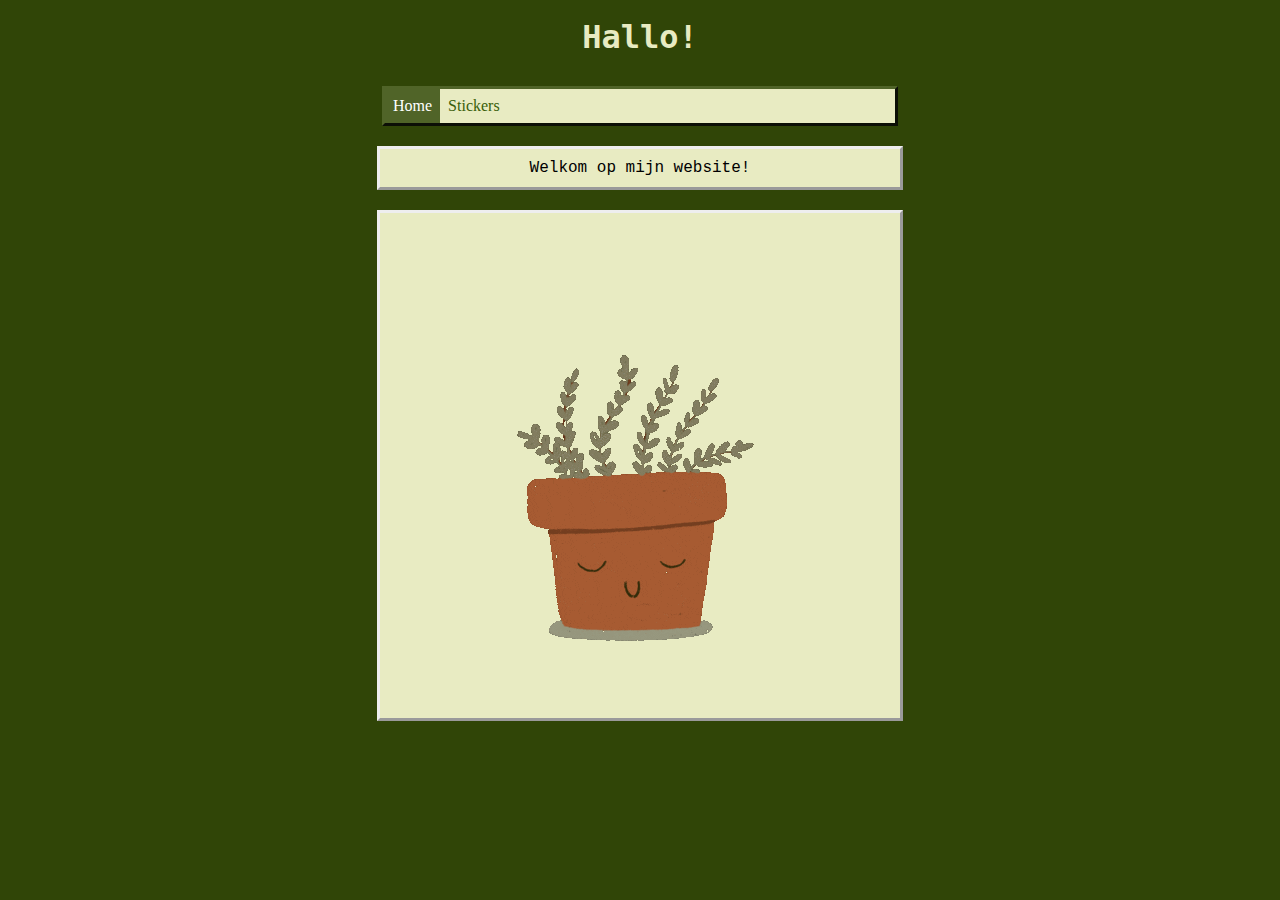
<file: index.html>
<!DOCTYPE html>
<html>
<head>
<link rel="stylesheet" href="styles.css">
<title> Inge's website </title>
</head>

<body>

<h1> Hallo! </h1>

<ul>
    <li><a class="active" href="index.html">Home</a></li>
    <li><a href="Stickers.html">Stickers</a></li>
</ul>

<p>  Welkom op mijn website! </p>

<p> <img src="ingepot.gif" alt="bloempot"/> </p>

</body>
</html>
</file>
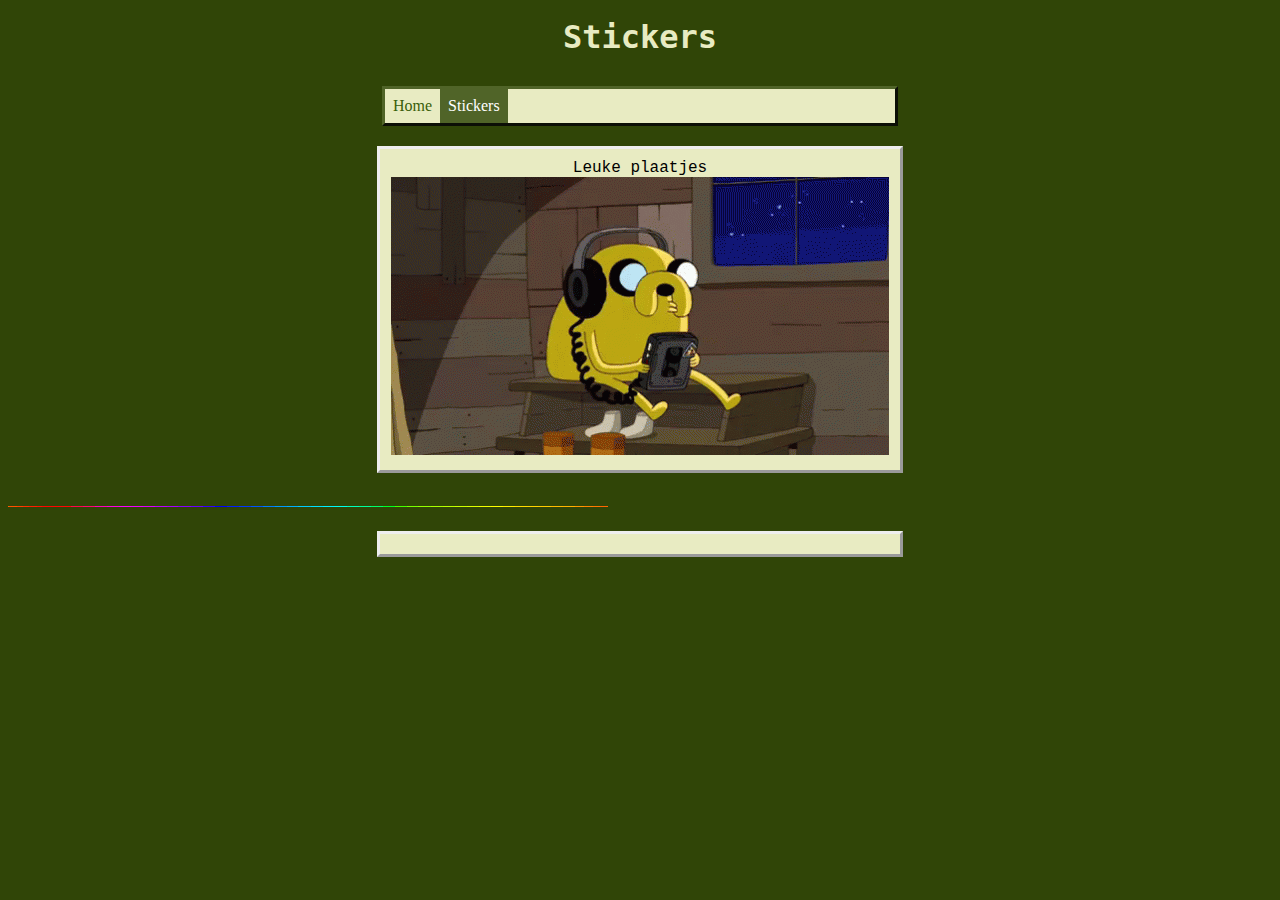
<file: Stickers.html>
<!DOCTYPE html>
<html>
<head>
    <meta charset="UTF-8" />
    <title>Stickers</title>
    <link rel="stylesheet" href="styles.css">
</head>
<body>
    <h1> Stickers </h1>

<ul>
    <li><a href="index.html">Home</a></li>
    <li><a class="active" href="Stickers.html">Stickers</a></li>
</ul>

    <p> Leuke plaatjes

   <img src="jake.gif" alt="Jake"/> </p>
    <img src="line7.gif" alt="line"/> </p>
</body>
</html>
</file>
<file: styles.css>
* {
	cursor: url(https://cur.cursors-4u.net/nature/nat-10/nat981.cur), auto;
} 

body {
	background-color: #304507;
}

h1 {
	color: #e8ebc2;
	text-align: center;
	margin: 40px;
	padding: 10px;
	width: 500px;
	font-family: monospace, 'Courier New', Courier;
	margin: auto;
}

p {
	background-color: #e8ebc2;
	padding: 10px;
	text-align: center;
	border-style: outset;
	width: 500px;
	font-family: 'Courier New', Courier, monospace;
	margin-left: auto;
	margin-right: auto;
	margin-top: 20px;
	margin-bottom: 20px;
}

ul {
	padding: 0px;
	list-style-type: none;
	overflow: hidden;
	border: 3px solid #506428;
	background-color: #e8ebc2;
	width: 510px;
	border-style: outset;
	margin-left: auto;
	margin-right: auto;
	margin-top: 20px;
	margin-bottom: auto;

}

li {
	display: inline;
	float: left;
}

li a {
	display: block;
	padding: 8px;
	color: #395e0a;
	text-align: center;
	text-decoration: none;
}

li a:hover {
	background-color: #a1a386;
}

.active {
	background-color: #506428;
	color: white;
}
</file>
